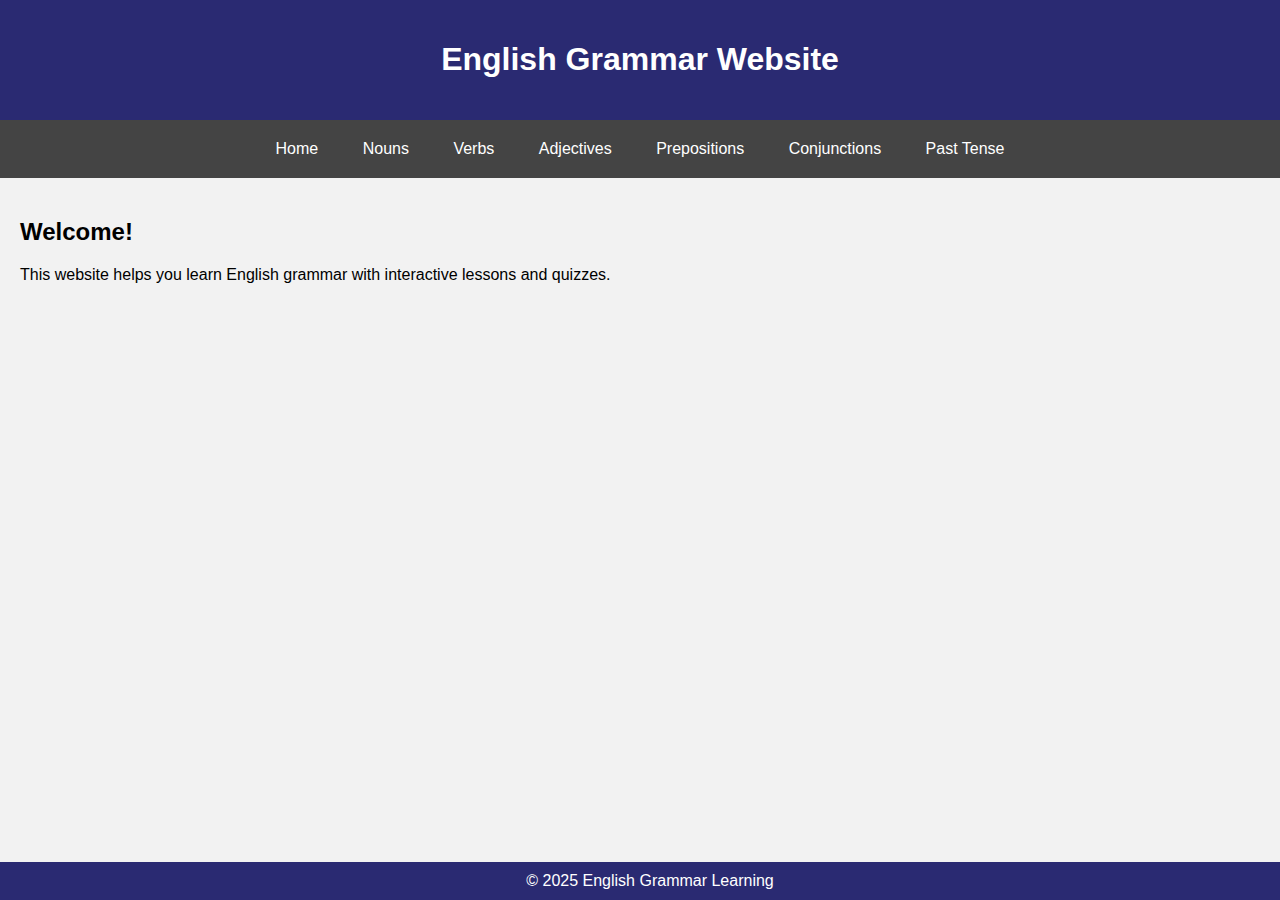
<file: index.html>
<!DOCTYPE html>
<html>
<head>
  <meta charset="UTF-8">
  <title>English Grammar Website</title>
  <link rel="stylesheet" href="style.css">
</head>
<body>
  <header>
    <h1>English Grammar Website</h1>
  </header>
  <nav>
    <a href="index.html">Home</a>
    <a href="nouns.html">Nouns</a>
    <a href="verbs.html">Verbs</a>
    <a href="adjectives.html">Adjectives</a>
    <a href="prepositions.html">Prepositions</a>
    <a href="conjunctions.html">Conjunctions</a>
    <a href="past-tense.html">Past Tense</a>
  </nav>
  <main>
    <h2>Welcome!</h2>
    <p>This website helps you learn English grammar with interactive lessons and quizzes.</p>
  </main>
  <footer>
    © 2025 English Grammar Learning
  </footer>
</body>
</html>
</file>
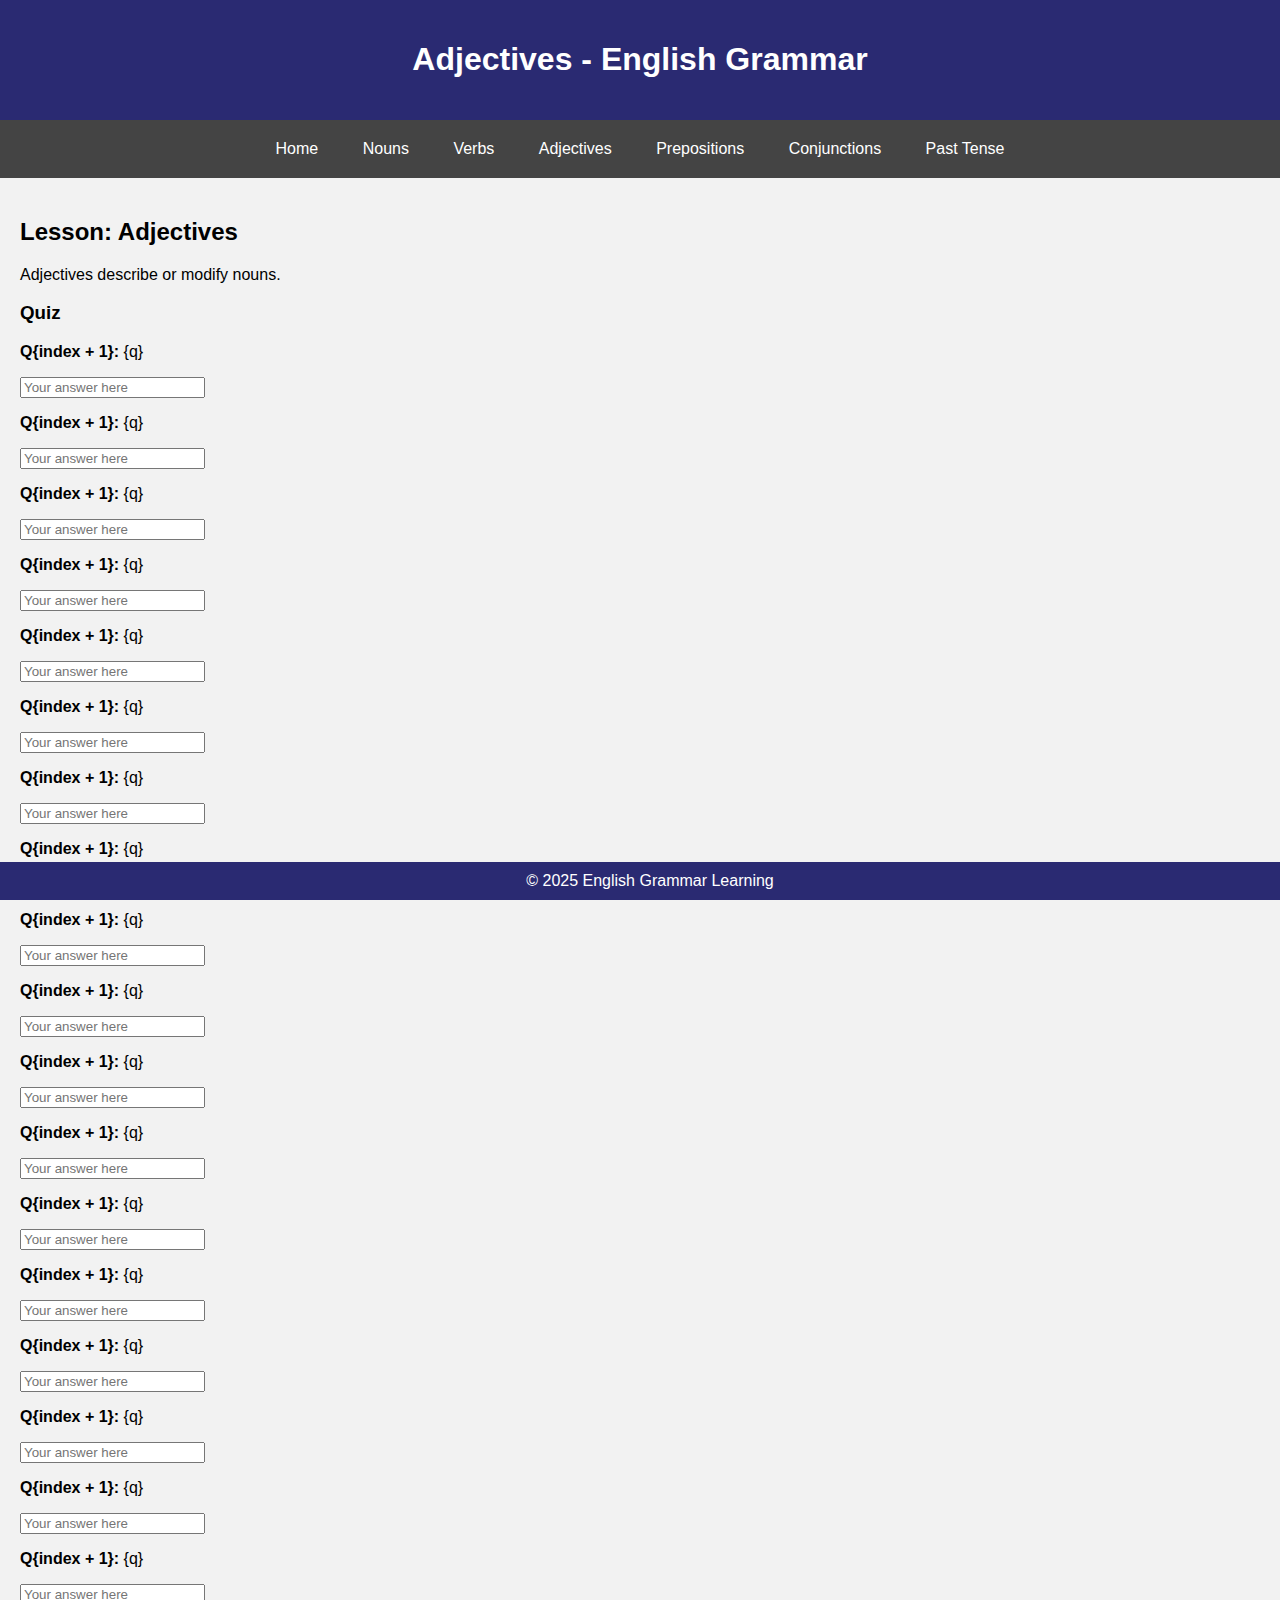
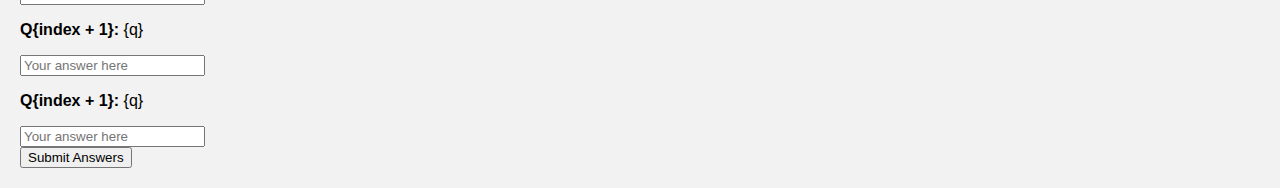
<file: adjectives.html>
<!DOCTYPE html>
<html>
<head>
    <title>Adjectives - Grammar Lesson</title>
    <link rel="stylesheet" href="style.css">
    <script src="adjectives-quiz.js" defer></script>
</head>
<body>
    <header><h1>Adjectives - English Grammar</h1></header>
    <nav>
        <a href="index.html">Home</a>
        <a href="nouns.html">Nouns</a>
        <a href="verbs.html">Verbs</a>
        <a href="adjectives.html">Adjectives</a>
        <a href="prepositions.html">Prepositions</a>
        <a href="conjunctions.html">Conjunctions</a>
        <a href="past-tense.html">Past Tense</a>
    </nav>
    <main>
        <h2>Lesson: Adjectives</h2>
        <p>Adjectives describe or modify nouns.</p>
        <h3>Quiz</h3>
        <div id="quiz-container"></div>
        <button onclick="submitQuiz()">Submit Answers</button>
        <div id="result"></div>
    </main>
    <footer>© 2025 English Grammar Learning</footer>
</body>
</html>
</file>
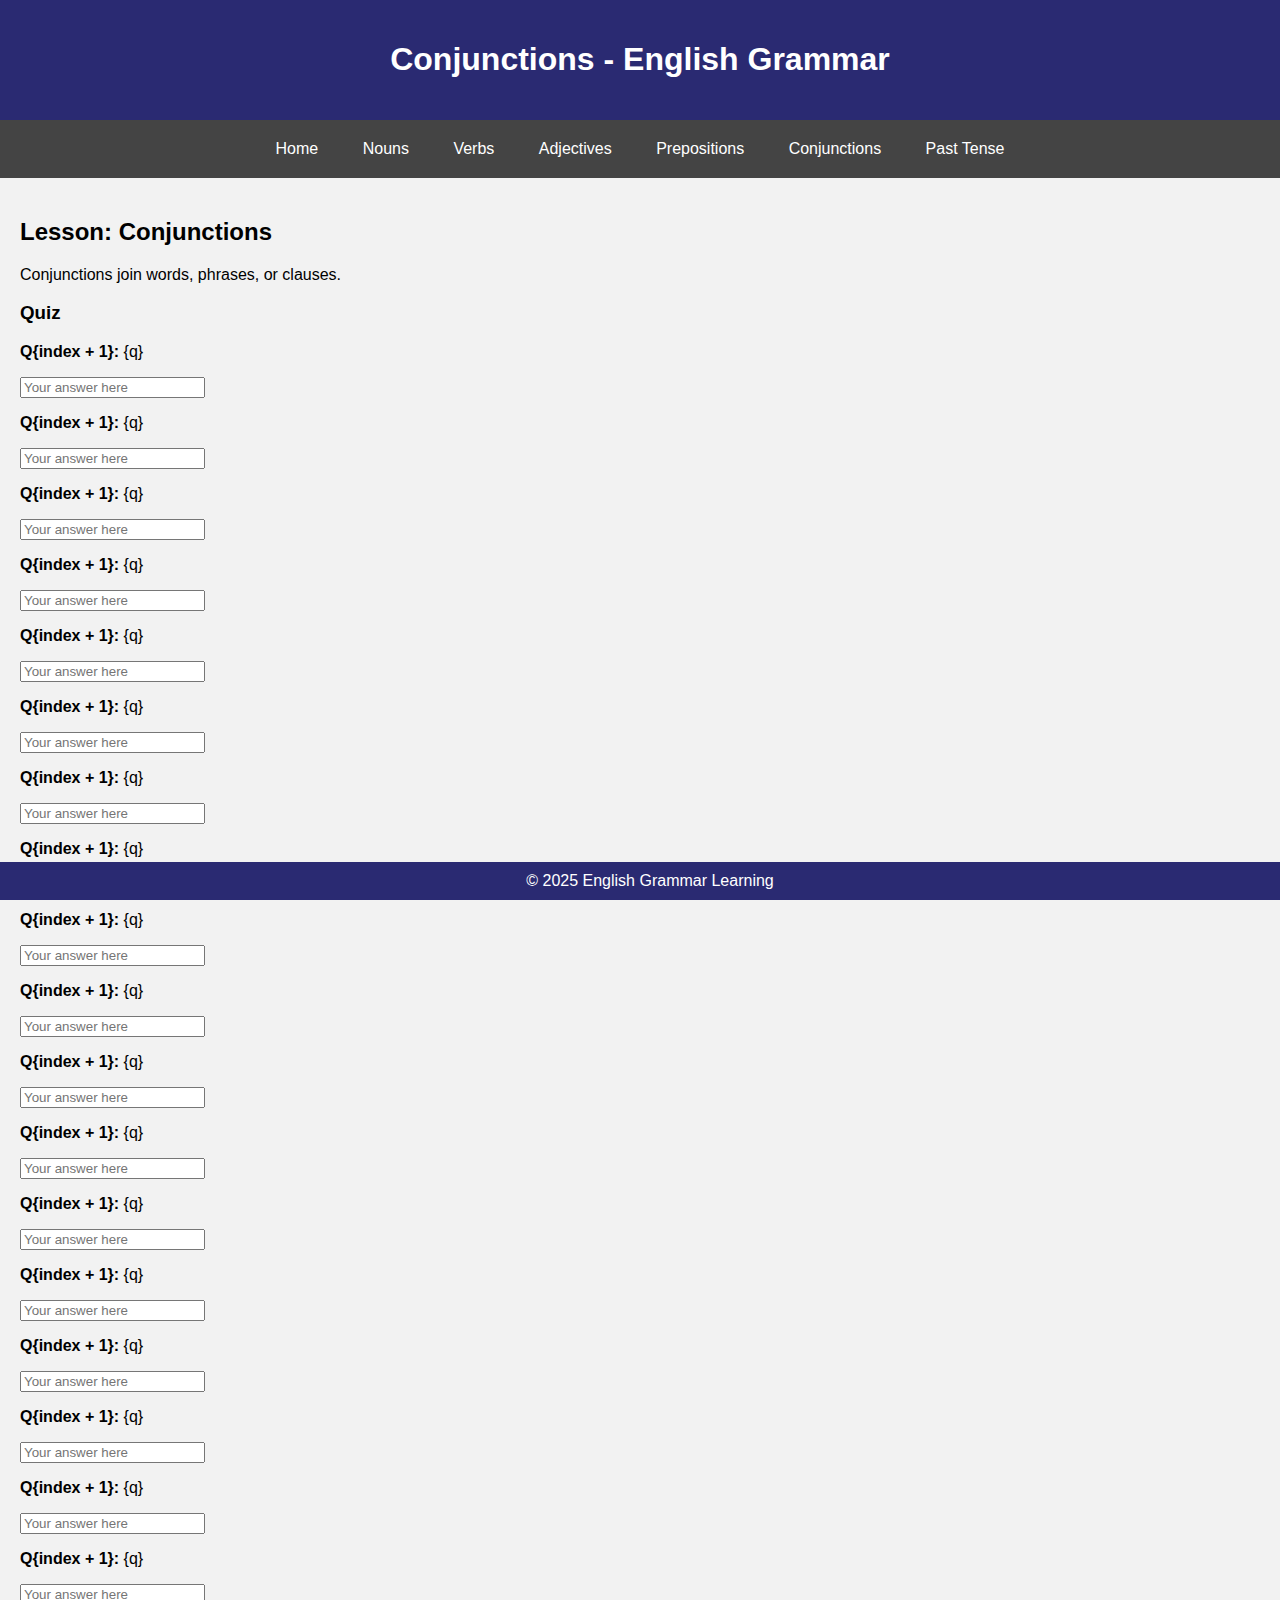
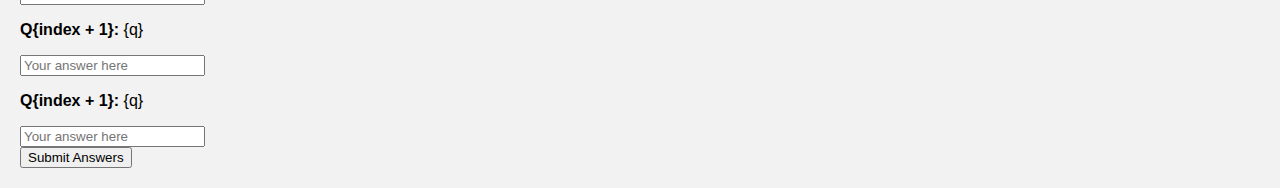
<file: conjunctions.html>
<!DOCTYPE html>
<html>
<head>
    <title>Conjunctions - Grammar Lesson</title>
    <link rel="stylesheet" href="style.css">
    <script src="conjunctions-quiz.js" defer></script>
</head>
<body>
    <header><h1>Conjunctions - English Grammar</h1></header>
    <nav>
        <a href="index.html">Home</a>
        <a href="nouns.html">Nouns</a>
        <a href="verbs.html">Verbs</a>
        <a href="adjectives.html">Adjectives</a>
        <a href="prepositions.html">Prepositions</a>
        <a href="conjunctions.html">Conjunctions</a>
        <a href="past-tense.html">Past Tense</a>
    </nav>
    <main>
        <h2>Lesson: Conjunctions</h2>
        <p>Conjunctions join words, phrases, or clauses.</p>
        <h3>Quiz</h3>
        <div id="quiz-container"></div>
        <button onclick="submitQuiz()">Submit Answers</button>
        <div id="result"></div>
    </main>
    <footer>© 2025 English Grammar Learning</footer>
</body>
</html>
</file>
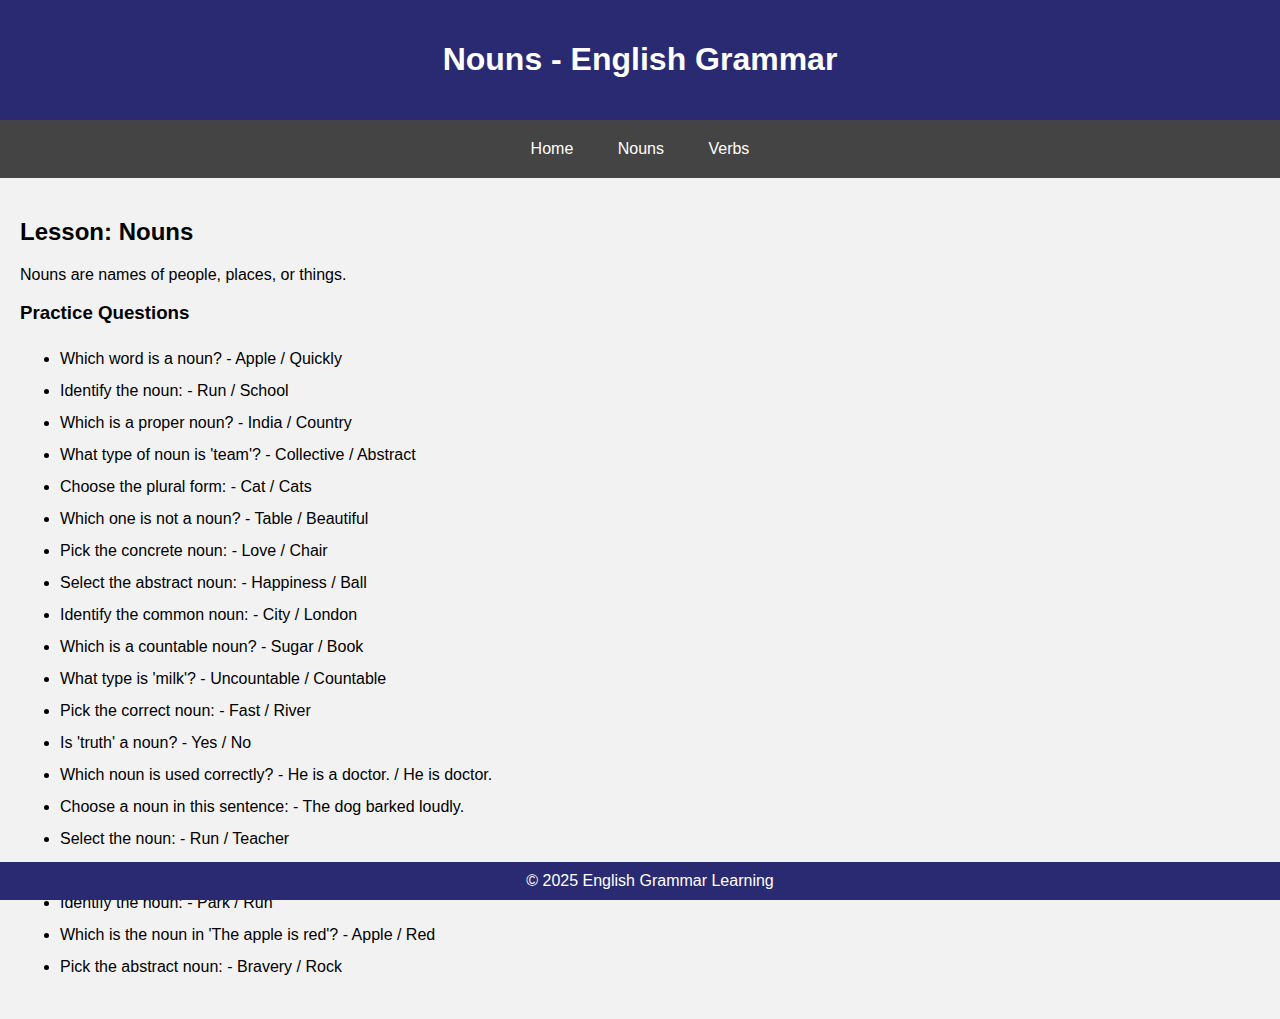
<file: nouns.html>
<!DOCTYPE html>
<html>
<head>
    <title>Nouns - Grammar Lesson</title>
    <link rel="stylesheet" href="style.css">
</head>
<body>
    <header><h1>Nouns - English Grammar</h1></header>
    <nav>
        <a href="index.html">Home</a>
        <a href="nouns.html">Nouns</a>
        <a href="verbs.html">Verbs</a>
    </nav>
    <main>
        <h2>Lesson: Nouns</h2>
        <p>Nouns are names of people, places, or things.</p>
        <h3>Practice Questions</h3>
        <ul>
    <li>Which word is a noun? - Apple / Quickly</li>
<li>Identify the noun: - Run / School</li>
<li>Which is a proper noun? - India / Country</li>
<li>What type of noun is 'team'? - Collective / Abstract</li>
<li>Choose the plural form: - Cat / Cats</li>
<li>Which one is not a noun? - Table / Beautiful</li>
<li>Pick the concrete noun: - Love / Chair</li>
<li>Select the abstract noun: - Happiness / Ball</li>
<li>Identify the common noun: - City / London</li>
<li>Which is a countable noun? - Sugar / Book</li>
<li>What type is 'milk'? - Uncountable / Countable</li>
<li>Pick the correct noun: - Fast / River</li>
<li>Is 'truth' a noun? - Yes / No</li>
<li>Which noun is used correctly? - He is a doctor. / He is doctor.</li>
<li>Choose a noun in this sentence: - The dog barked loudly.</li>
<li>Select the noun: - Run / Teacher</li>
<li>Choose the word that is a noun: - Honesty / Quickly</li>
<li>Identify the noun: - Park / Run</li>
<li>Which is the noun in 'The apple is red'? - Apple / Red</li>
<li>Pick the abstract noun: - Bravery / Rock</li>

        </ul>
    </main>
    <footer>© 2025 English Grammar Learning</footer>
</body>
</html>
</file>
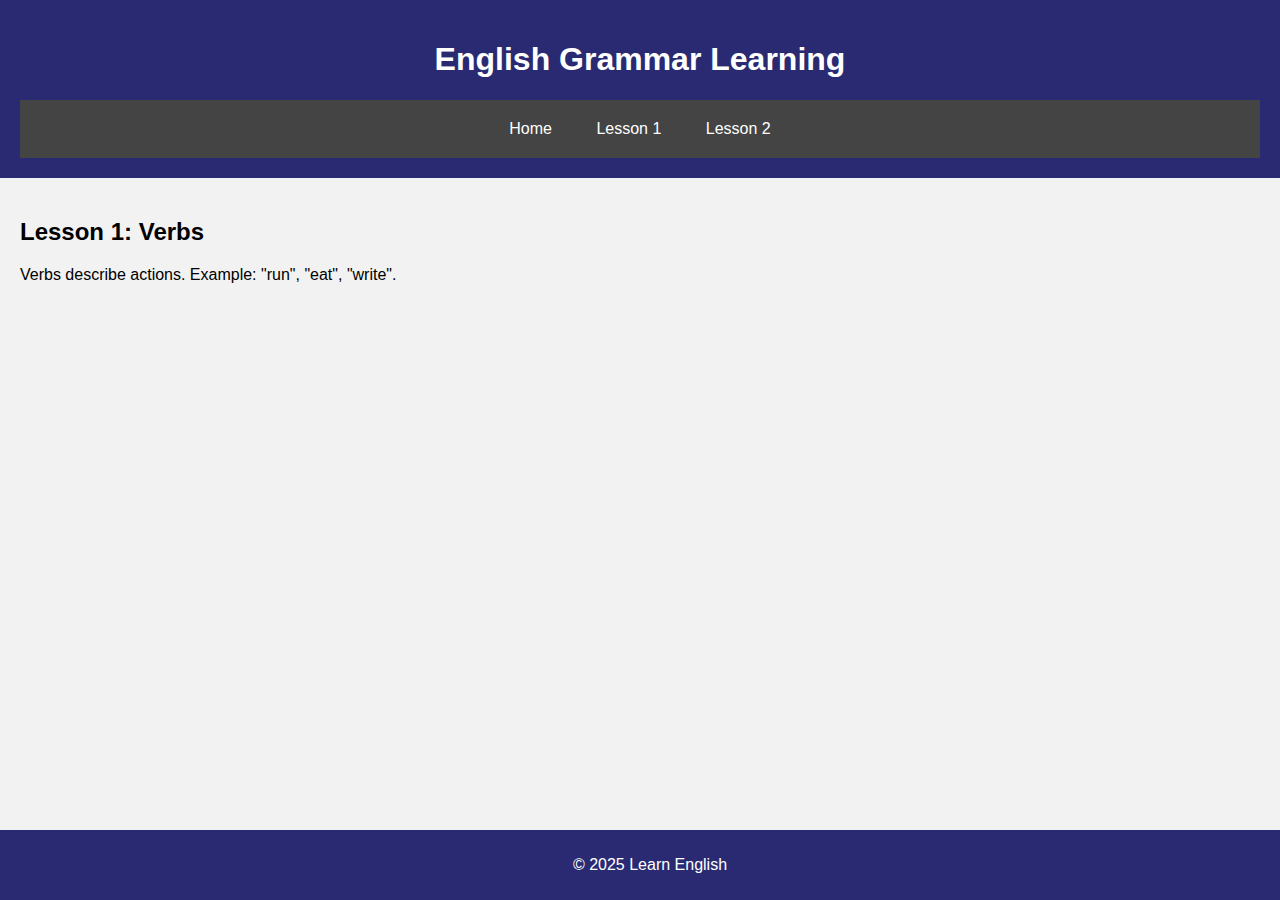
<file: page1.html>
<!DOCTYPE html>
<html lang="en">
<head>
  <meta charset="UTF-8">
  <title>Lesson 1 - Verbs</title>
  <link rel="stylesheet" href="style.css">
</head>
<body>
  <header>
    <h1>English Grammar Learning</h1>
    <nav>
      <a href="index.html">Home</a>
      <a href="page1.html">Lesson 1</a>
      <a href="page2.html">Lesson 2</a>
    </nav>
  </header>
  <main>
    <h2>Lesson 1: Verbs</h2>
    <p>Verbs describe actions. Example: "run", "eat", "write".</p>
  </main>
  <footer>
    <p>© 2025 Learn English</p>
  </footer>
</body>
</html>
</file>
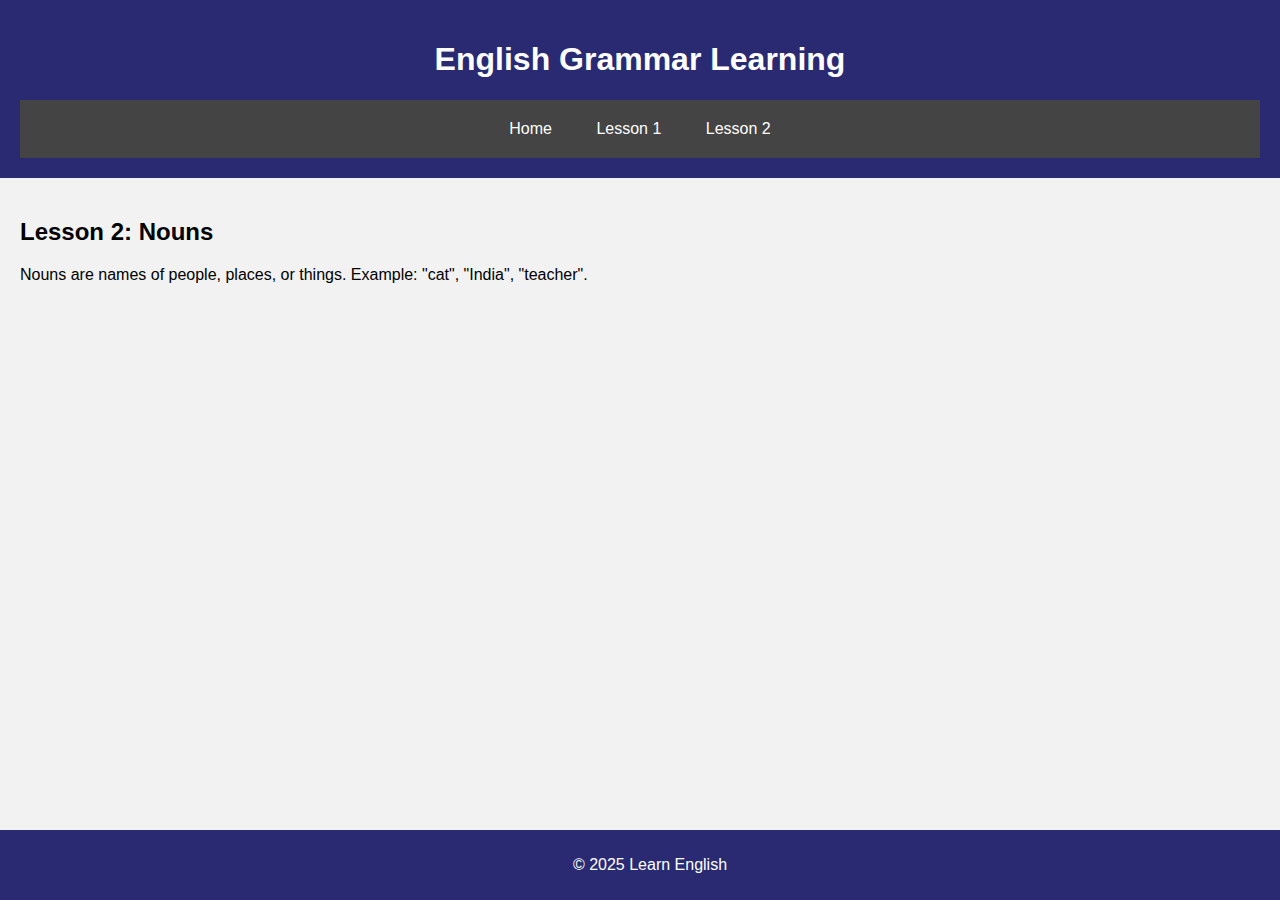
<file: page2.html>
<!DOCTYPE html>
<html lang="en">
<head>
  <meta charset="UTF-8">
  <title>Lesson 2 - Nouns</title>
  <link rel="stylesheet" href="style.css">
</head>
<body>
  <header>
    <h1>English Grammar Learning</h1>
    <nav>
      <a href="index.html">Home</a>
      <a href="page1.html">Lesson 1</a>
      <a href="page2.html">Lesson 2</a>
    </nav>
  </header>
  <main>
    <h2>Lesson 2: Nouns</h2>
    <p>Nouns are names of people, places, or things. Example: "cat", "India", "teacher".</p>
  </main>
  <footer>
    <p>© 2025 Learn English</p>
  </footer>
</body>
</html>
</file>
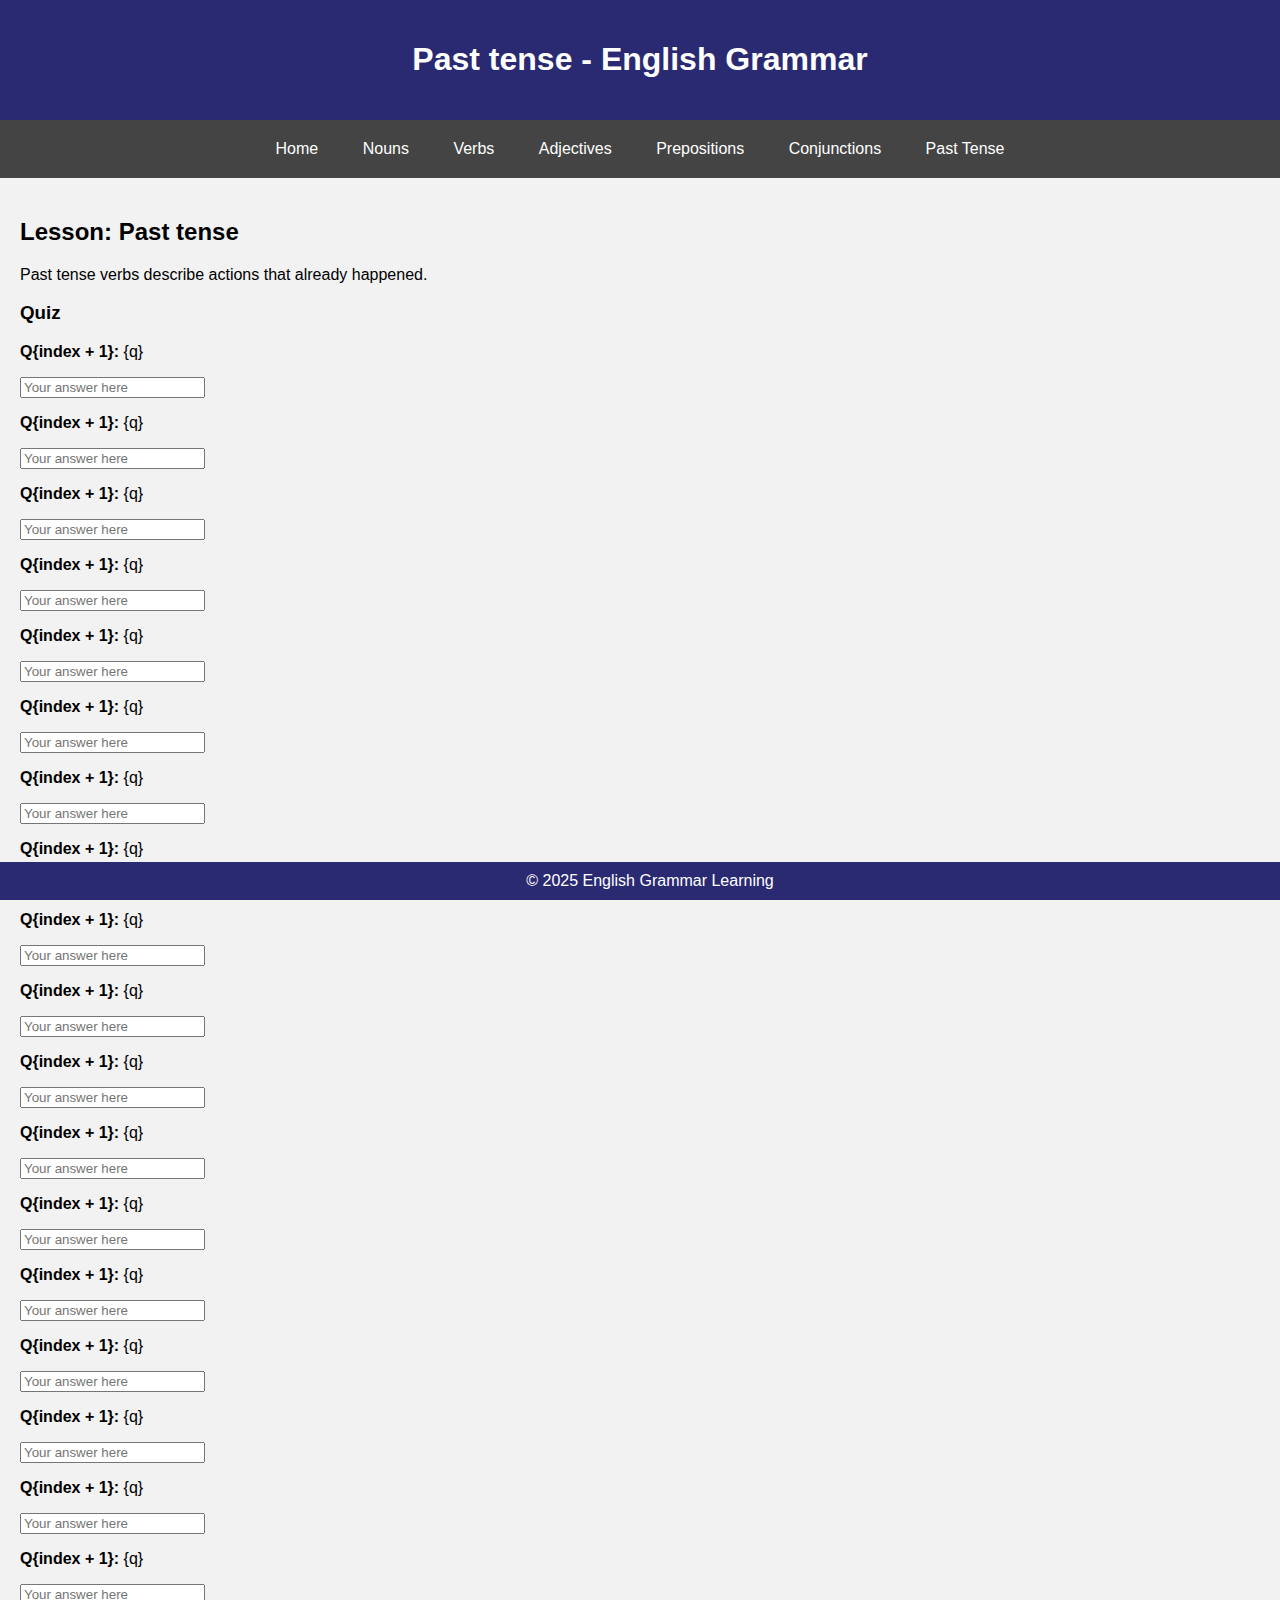
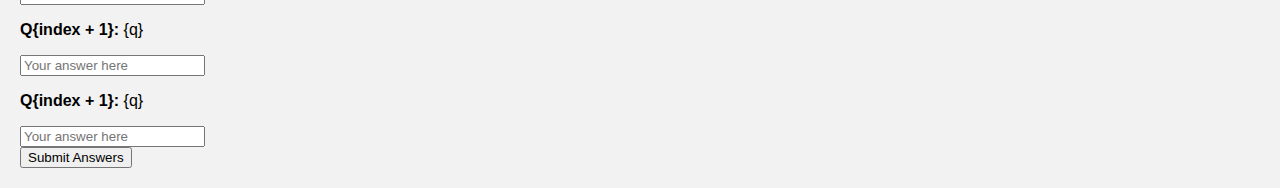
<file: past-tense.html>
<!DOCTYPE html>
<html>
<head>
    <title>Past tense - Grammar Lesson</title>
    <link rel="stylesheet" href="style.css">
    <script src="past-tense-quiz.js" defer></script>
</head>
<body>
    <header><h1>Past tense - English Grammar</h1></header>
    <nav>
        <a href="index.html">Home</a>
        <a href="nouns.html">Nouns</a>
        <a href="verbs.html">Verbs</a>
        <a href="adjectives.html">Adjectives</a>
        <a href="prepositions.html">Prepositions</a>
        <a href="conjunctions.html">Conjunctions</a>
        <a href="past-tense.html">Past Tense</a>
    </nav>
    <main>
        <h2>Lesson: Past tense</h2>
        <p>Past tense verbs describe actions that already happened.</p>
        <h3>Quiz</h3>
        <div id="quiz-container"></div>
        <button onclick="submitQuiz()">Submit Answers</button>
        <div id="result"></div>
    </main>
    <footer>© 2025 English Grammar Learning</footer>
</body>
</html>
</file>
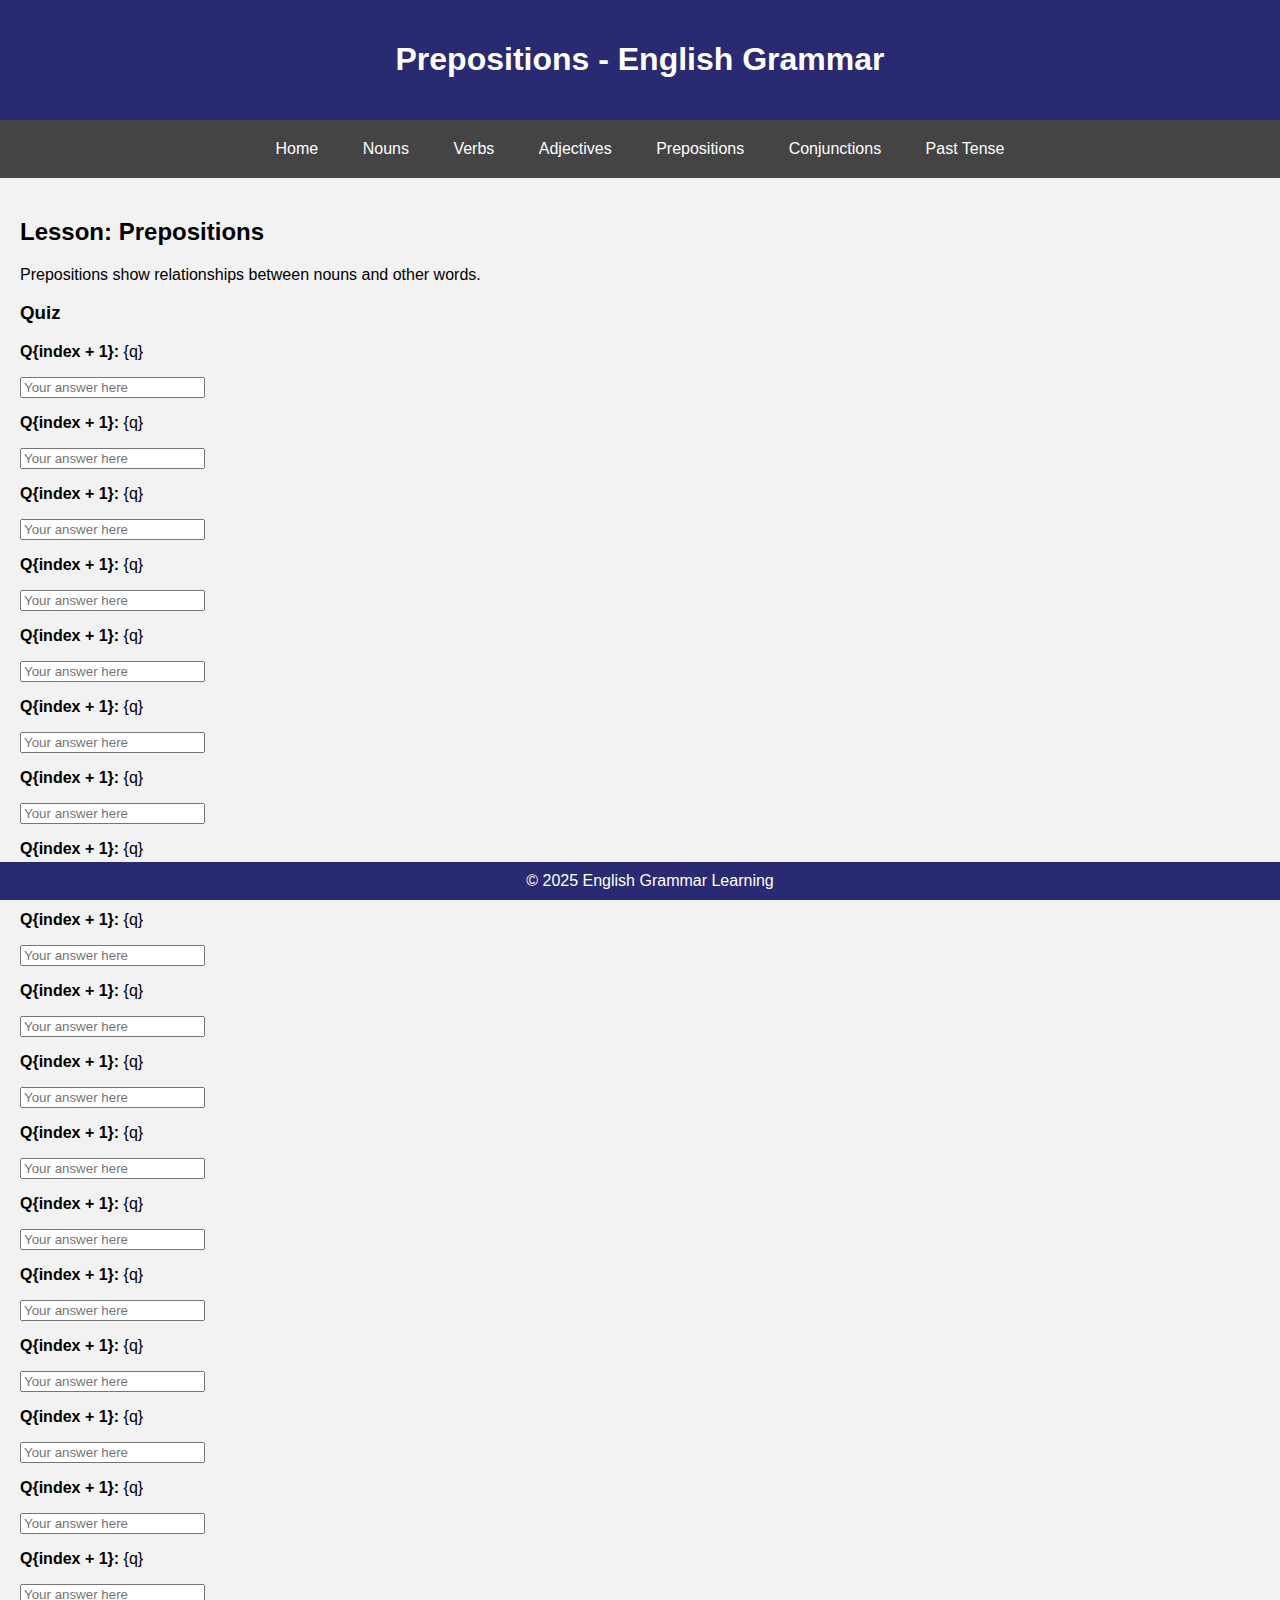
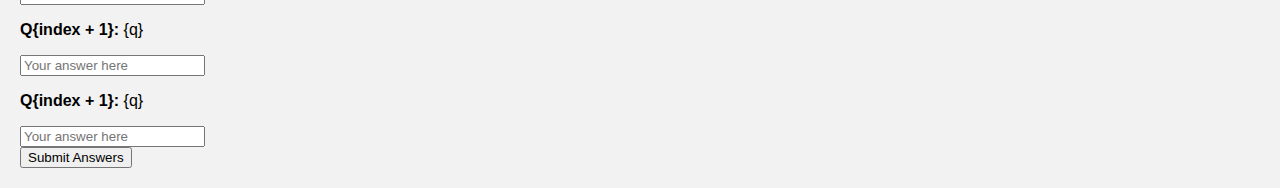
<file: prepositions.html>
<!DOCTYPE html>
<html>
<head>
    <title>Prepositions - Grammar Lesson</title>
    <link rel="stylesheet" href="style.css">
    <script src="prepositions-quiz.js" defer></script>
</head>
<body>
    <header><h1>Prepositions - English Grammar</h1></header>
    <nav>
        <a href="index.html">Home</a>
        <a href="nouns.html">Nouns</a>
        <a href="verbs.html">Verbs</a>
        <a href="adjectives.html">Adjectives</a>
        <a href="prepositions.html">Prepositions</a>
        <a href="conjunctions.html">Conjunctions</a>
        <a href="past-tense.html">Past Tense</a>
    </nav>
    <main>
        <h2>Lesson: Prepositions</h2>
        <p>Prepositions show relationships between nouns and other words.</p>
        <h3>Quiz</h3>
        <div id="quiz-container"></div>
        <button onclick="submitQuiz()">Submit Answers</button>
        <div id="result"></div>
    </main>
    <footer>© 2025 English Grammar Learning</footer>
</body>
</html>
</file>
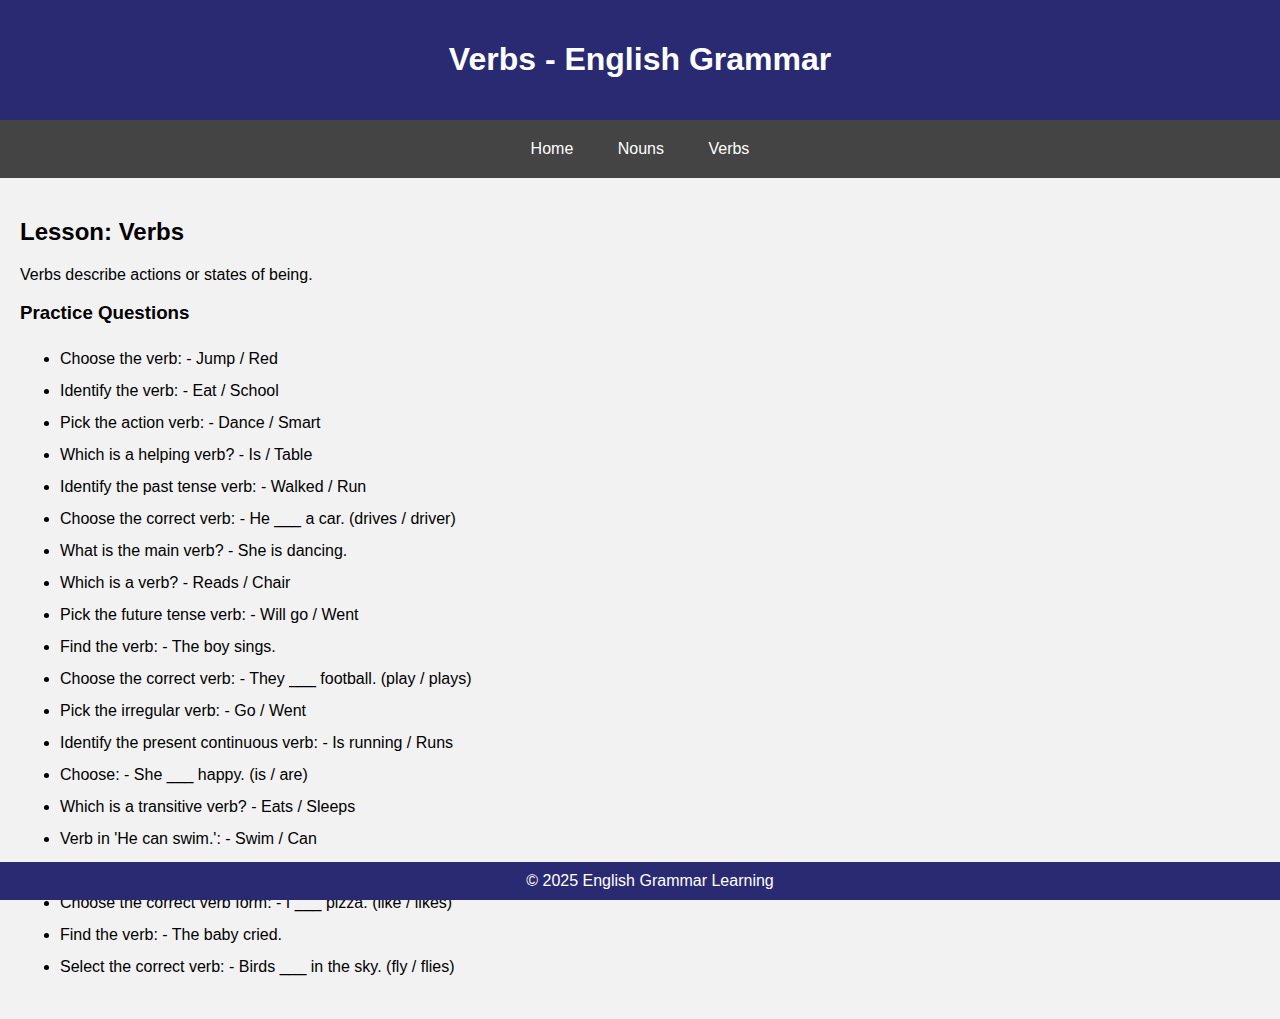
<file: verbs.html>
<!DOCTYPE html>
<html>
<head>
    <title>Verbs - Grammar Lesson</title>
    <link rel="stylesheet" href="style.css">
</head>
<body>
    <header><h1>Verbs - English Grammar</h1></header>
    <nav>
        <a href="index.html">Home</a>
        <a href="nouns.html">Nouns</a>
        <a href="verbs.html">Verbs</a>
    </nav>
    <main>
        <h2>Lesson: Verbs</h2>
        <p>Verbs describe actions or states of being.</p>
        <h3>Practice Questions</h3>
        <ul>
    <li>Choose the verb: - Jump / Red</li>
<li>Identify the verb: - Eat / School</li>
<li>Pick the action verb: - Dance / Smart</li>
<li>Which is a helping verb? - Is / Table</li>
<li>Identify the past tense verb: - Walked / Run</li>
<li>Choose the correct verb: - He ___ a car. (drives / driver)</li>
<li>What is the main verb? - She is dancing.</li>
<li>Which is a verb? - Reads / Chair</li>
<li>Pick the future tense verb: - Will go / Went</li>
<li>Find the verb: - The boy sings.</li>
<li>Choose the correct verb: - They ___ football. (play / plays)</li>
<li>Pick the irregular verb: - Go / Went</li>
<li>Identify the present continuous verb: - Is running / Runs</li>
<li>Choose: - She ___ happy. (is / are)</li>
<li>Which is a transitive verb? - Eats / Sleeps</li>
<li>Verb in 'He can swim.': - Swim / Can</li>
<li>Which is NOT a verb? - Write / Book</li>
<li>Choose the correct verb form: - I ___ pizza. (like / likes)</li>
<li>Find the verb: - The baby cried.</li>
<li>Select the correct verb: - Birds ___ in the sky. (fly / flies)</li>

        </ul>
    </main>
    <footer>© 2025 English Grammar Learning</footer>
</body>
</html>
</file>
<file: style.css>
body {
    font-family: 'Segoe UI', sans-serif;
    background-color: #f2f2f2;
    margin: 0;
    padding: 0;
}
header {
    background-color: #2a2a72;
    color: white;
    padding: 20px;
    text-align: center;
}
nav {
    background-color: #444;
    text-align: center;
    padding: 10px 0;
}
nav a {
    color: white;
    text-decoration: none;
    padding: 10px 20px;
    display: inline-block;
}
main {
    padding: 20px;
}
footer {
    background-color: #2a2a72;
    color: white;
    text-align: center;
    padding: 10px;
    position: fixed;
    bottom: 0;
    width: 100%;
}
ul {
    line-height: 2;
}
</file>
